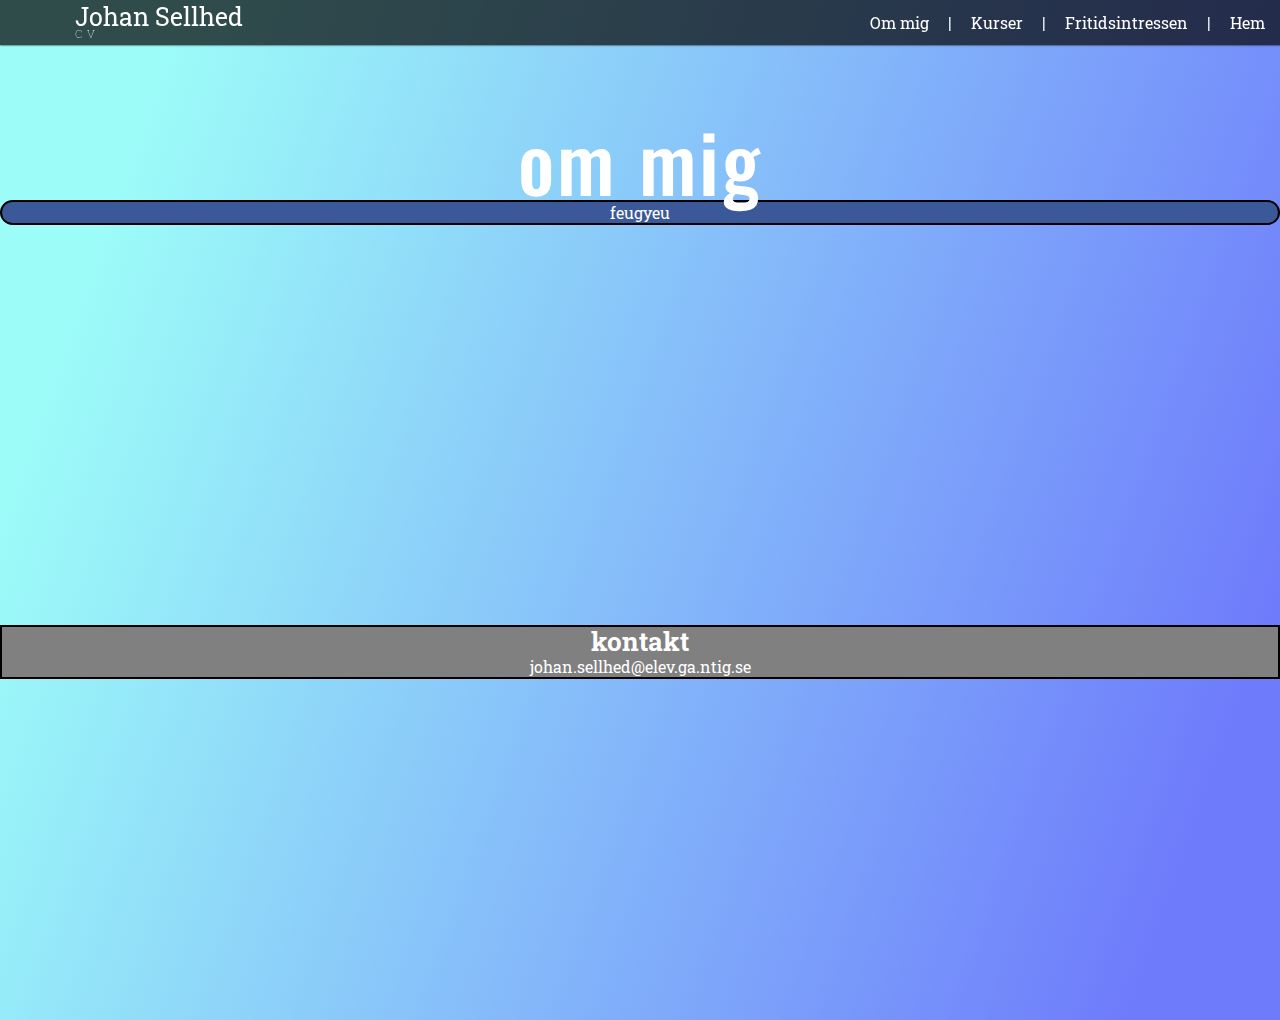
<file: about.html>
<!DOCTYPE html>
<html lang="en">
<head>
    <meta charset="UTF-8">
    <meta http-equiv="X-UA-Compatible" content="IE=edge">
    <meta name="viewport" content="width=device-width, initial-scale=1.0">
    <title>Document</title>
    <link rel="stylesheet" href="style.css"
</head>
<body>



  <div id="wrapper1" class="container-fluid">
    <nav class="navigation">
      <div class="left">
        <div class="logo">Johan Sellhed</div>
        <div class="sublogo">CV</div>
      </div>

      <div class="right">
        <ul>
          <li><a href="about.html">Om mig</a></li>

          <li><a href="kurser.html">Kurser</a></li>

          <li><a href="intresse.html">Fritidsintressen</a></li>
          <!--<li><a href="#portfolio">PORTFOLIO</a></li>!-->
          <li><a href="index.html">Hem</a></li>
        </ul>
      </div>
    </nav>

    

      <div class="kurserbackgrund">
        <h1 class="kursheader">om mig</h1>
          
      </div>

      <div class="ommig">
        <p>feugyeu</p>
      </div>

  <div class="kontakt">
    <h3 class="kontaktheader">kontakt</h3>
    <p class="email">johan.sellhed@elev.ga.ntig.se</p>
  </div>
    
</body>
</html>
</file>
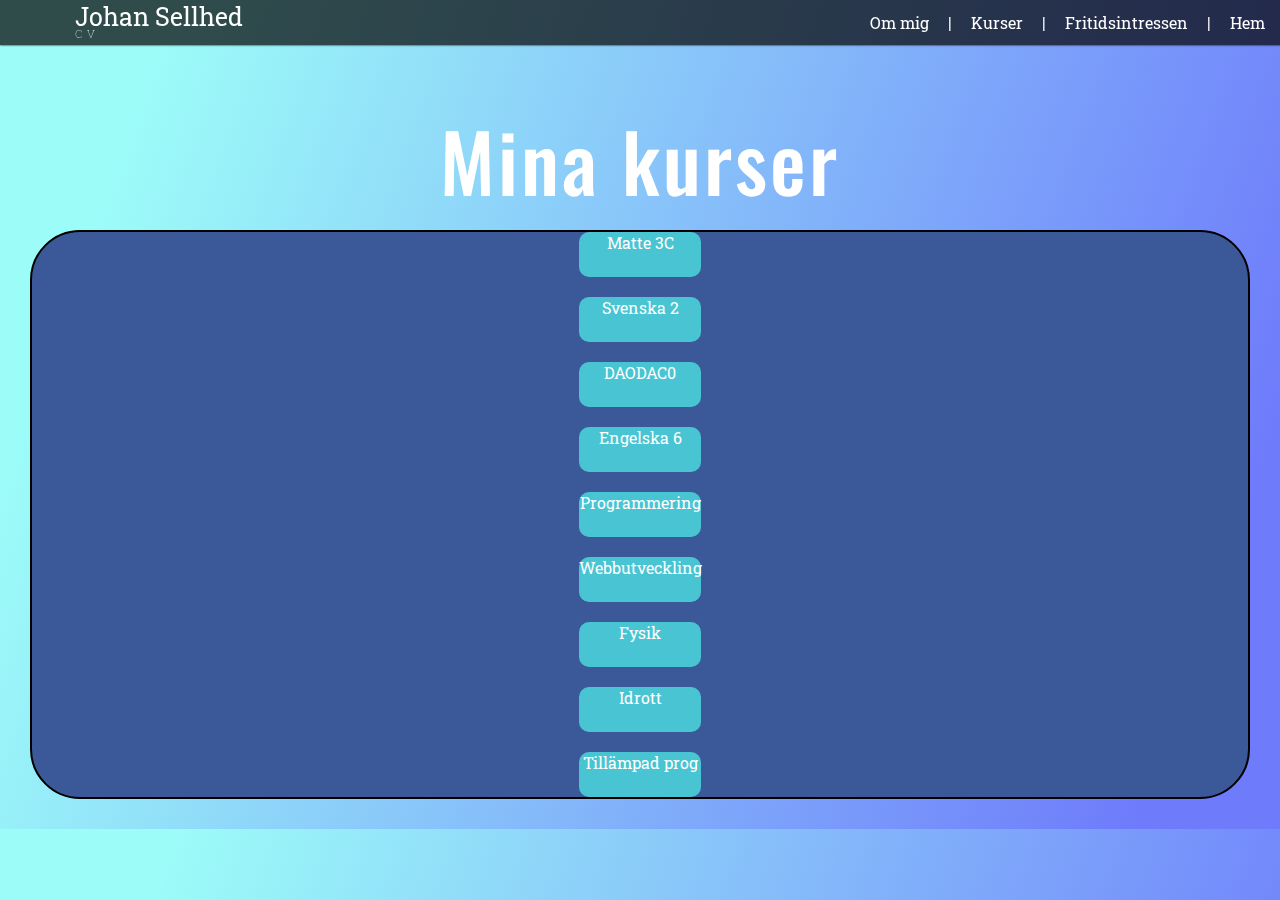
<file: kurser.html>
<!DOCTYPE html>
<html lang="en">
<head>
    <meta charset="UTF-8">
    <meta http-equiv="X-UA-Compatible" content="IE=edge">
    <meta name="viewport" content="width=device-width, initial-scale=1.0">
    <title>Document</title>
    <link rel="stylesheet" href="style.css"/>
</head>
<body>

        <nav class="navigation">
          <div class="left">
            <div class="logo">Johan Sellhed</div>
            <div class="sublogo">CV</div>
          </div>
    
          <div class="right">
            <ul>
              <li><a href="about.html">Om mig</a></li>

              <li><a href="kurser.html">Kurser</a></li>

              <li><a href="intresse.html">Fritidsintressen</a></li>
              <!--<li><a href="#portfolio">PORTFOLIO</a></li>!-->
              <li><a href="index.html">Hem</a></li>
            </ul>
          </div>
        </nav>

    <div class="kurserbackgrund">
      <h1 class="kursheader">Mina kurser</h1>
        <div class="ämnen">
          <div class="matte">
            <p>Matte 3C</p>
          </div>
          <div class="matte">
            <p>Svenska 2</p>
          </div>
          <div class="matte">
            <p>DAODAC0</p>
          </div>
          <div class="matte">
            <p>Engelska 6</p>
          </div>
          <div class="matte">
            <p>Programmering</p>
          </div>
          <div class="matte">
            <p>Webbutveckling</p>
          </div>
          <div class="matte">
            <p>Fysik</p>
          </div>
          <div class="matte">
            <p>Idrott</p>
          </div>
          <div class="matte">
            <p>Tillämpad prog</p>
          </div>
        </div>
      </div>
      
    </div>


        

    
    
</body>
</html>
</file>
<file: style.css>
@import url(https://fonts.googleapis.com/css?family=Roboto+Slab);

@import url(https://fonts.googleapis.com/css?family=Oswald:400,700);

html { 
}

* {
  margin: 0;
  border: none;
  padding: 0;
}

body {
  font-family: Roboto Slab;
  background-image: linear-gradient( 109.6deg, rgba(156,252,248,1) 11.2%, rgba(110,123,251,1) 91.1% );
  color: white;
  height: 100%;
  width: 100%;
}

/* NAVBAR */
.navigation {
  position: fixed;
  top: 0px;
  width: 100%;
  height: 45px;
  text-align: center;
  padding-top: 0px;
  padding-right: 75px;
  z-index: 1;
  /* SHADOW */
  -webkit-box-shadow: 0px 0px 2px 0px   #000000;
  -moz-box-shadow: 0px 0px 2px 0px       #000000;
  box-shadow: 0px 0px 2px 0px #000000;
  /* TRANSPARENCY */
  background-color: rgba(1, 1, 1,       0.7);
  color: rgba(1, 1, 1, 0.7);
}

.navigation a {
  font-size: 16px;
  padding-top: 8px;
  padding-left: 15px;
  padding-right: 15px;
  color: #FFFFFF;
  text-decoration: none;
}

.navigation ul
{
    margin-top: 12px;
}

.navigation ul li
{
    list-style-type: none;
    display: inline;
}

.navigation li:before {
  content: " | ";
  color: #fff;
}

.navigation li:first-child:before {
content: none;
}

.navigation li a:hover {
  color: #CCCCCC;
  font-weight: 600;
}

/* HEADER DIV */
#header {
  text-align: center;
  
}

#welcome {
  position: absolute;
  top: 50%;
  left: 50%;
  transform: translate(-50%, -50%);
}

#header a {
  font-size: 45px;
  color: #fff;
  -webkit-transition: all .2s ease-in-out;
  -moz-transition: all .2s ease-in-out;
  transition: all .2s ease-in-out;
}

#header a:hover {
  font-size: 50px;
}

/* SCROLL DOWN ARROW */
.fa-angle-double-down {
  vertical-align: 8%;
}

/* SECTION 1 WRAPPER */
#wrapper1 {
    font-family: Roboto Slab;
    padding: 0;
    margin: 0;
    color: white;
    position: center;
    background: url('http://joelstephenson.com/images/bg2.jpg');
    background-repeat: no-repeat;
    background-size: cover;
    height: 100vh;
    
    
}

/* ABOUT ME WRAPPER */
#aboutme {
  margin-top: 5px;
  margin-bottom: 100px;
  background-image: linear-gradient( 109.6deg, rgba(156,252,248,1) 11.2%, rgba(110,123,251,1) 91.1% );
  color: white;
  margin-left: 75px;
  margin-right: 75px;
}

/* PORTFOLIO DIV */
#portfolio {
  background: #f5f5f5;
  color: #55606A;
  padding-left: 90px;
  padding-right: 90px;
  padding-top: 50px;
  padding-bottom: 100px;
  margin-top: 0px;
  
}

/* FOOTER DIV */
#footer {
  background: #ffffff;
  color: #55606A;
  padding-top: 50px;
  padding-bottom: 35px;
  text-align: center;
}


h1 {
  font-size: 80px;
  font-family: Oswald;
  letter-spacing: 3px;
  line-height: 80px;
  font-weight: 500;
  word-wrap: break-word;
}

h2 {
  font-size: 32px;
  line-height: 36px;
}

h3 {
  font-size: 26px;
  line-height: 29px;
}

h4 {
  font-size: 20px;
  line-height: 25px;
}

h5 {
  font-size: 16px;
  line-height: 21px;
}

h6 {
  font-size: 15px;
}

.logo {
  color: #ffffff;
  padding-top: 8px;
  padding-left: 75px;
  font-size: 25px;
  line-height: 18px;
}

.logo a {
  color: #ffffff;
  padding-left: 75px;
  font-size: 25px;
  line-height: 18px;
}

.sublogo {
  color: #ffffff;
  padding-left: 75px;
  font-size: 11px;
  font-weight: 100;
  text-align: left;
  letter-spacing: 5px;
}

.left {
  float: left;
}

.right {
  float: right;
}

/* SCROLL DOWN BUTTON */
.btn-circle {
  width: 70px;
  height: 70px;
  border: 2px solid #fff;
  border-radius: 100%;
}

.btn-circle:hover {
  background: rgba(255,255,255,0.1);
}

/* HEADSHOT */
.img-round {
  border-radius: 100%;
  height: 250px;
  width: 250px;
}

/* SOCIAL ICONS */
.icon-btn {
  text-align: center;
  font-size: 30px;
  letter-spacing: 30px;
  text-indent: 30px;
}

a {
  color: #55606A;
}

a:hover {
  color: black;
  -webkit-transition: all .3s ease-in-out;
  -moz-transition: all .3s ease-in-out;
  transition: all .3s ease-in-out;
}

.twitter-icn:hover {
  color: #48c4d2;
}

.facebook-icn:hover {
  color: #3b5998;
}

.instagram-icn:hover {
  color: #fb913f;
}

@media screen and (max-width: 768px) {
    h1{
        font-size:30px;
    }
}

#aboutmecolor{

  color: #000000;

}

.kursheader{
  text-align: center;
  margin-top: 120px;
  
  
}

.kurserbackgrund .ämnen{
  margin: 30px;
  display: flex;
  flex-direction: column;
  justify-content: center;
  align-items: center;
  gap: 20px;
  
}

.matte{
  width: 10%;
  height: 45px;
  border-radius: 10px;
  background-color: #48c4d2;
  text-align: center;
  
}
.matte1{
  width: 10%;
  height: 45px;


  border-radius: 10px;
  background-color: #48c4d2;
  text-align: center;

  
}

.ämnen {
  border: 2px solid black;
  background-color: #3b5998;
  border-radius: 50px;
  
}

.ommig{
  background-color: #3b5998;
  border: 2px solid black;
  border-radius: 50px;
  margin-bottom: 400px;
  text-align: center;

  
}

.kontakt{
  
  background-color:gray;
  border: 2px solid black;
}

.kontaktheader{
  text-align: center;
  
}

.email{
  text-align: center;
}
</file>
